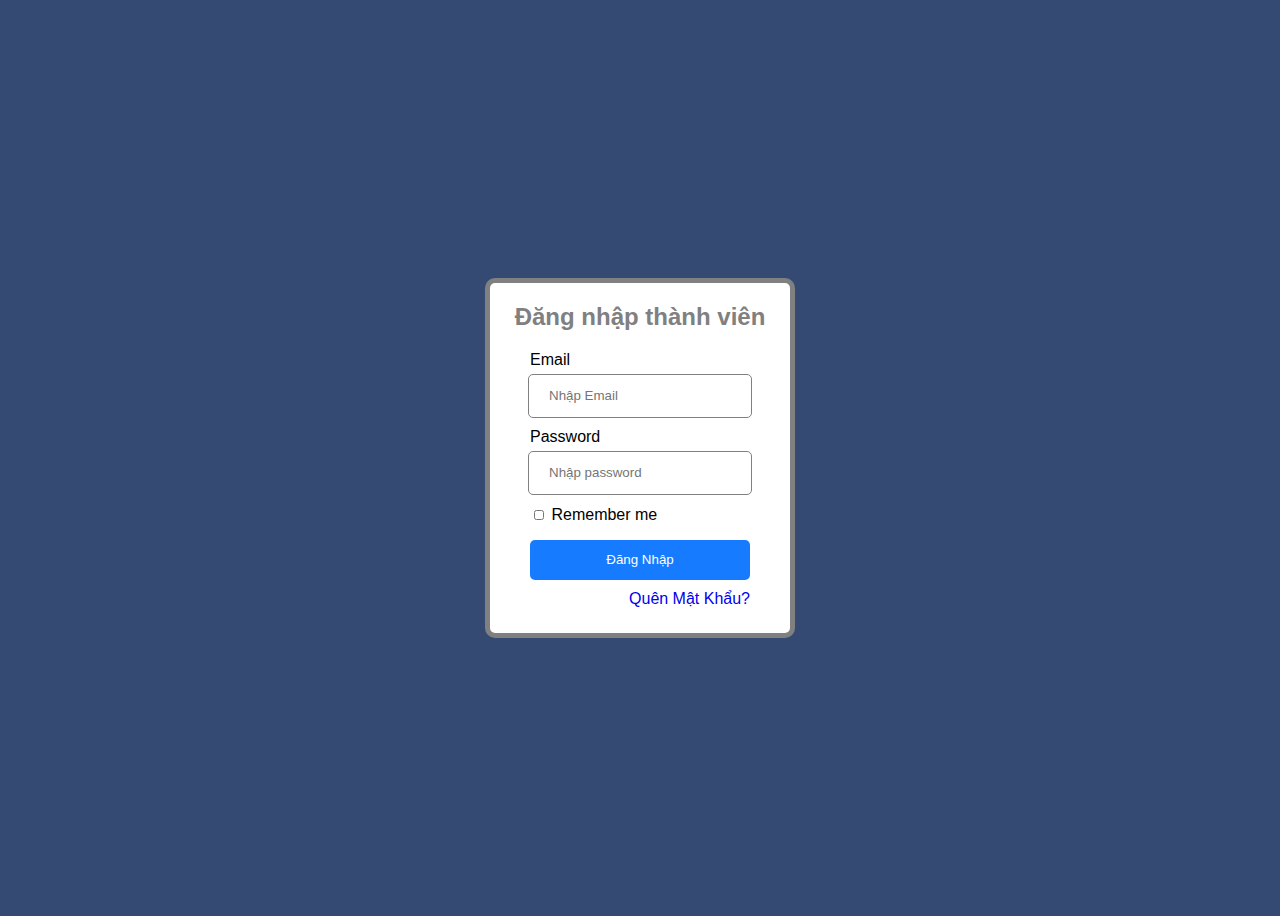
<file: dangnhap.html>
<!DOCTYPE html>
<html lang="en">
<head>
    <title>Đăng nhập</title>
    <link rel="stylesheet" href="dangnhap.css">
    <link href="http://127.0.0.1:5500/img/1.png" rel="icon" type="image/x-icon" /><meta content='Blog tin tức giải trí, điện ảnh, thời trang, công nghệ và video dành cho giới trẻ Việt.' property='og:description'/><meta content='https://1.bp.blogspot.com/-Ns_IQYHYMfg/XXXVzQ___eI/AAAAAAAAEqw/2OPFU8uE38QUvLiiiGlx6fgunaVjKPC0ACLcBGAs/s1600/coder.jpg' property='og:image'/>

</head>
<body>
    <div class="login">
        <h2>Đăng nhập thành viên</h2>
        <br>
        <p> Email</p>
            <br>
            <input type="text" placeholder="Nhập Email">
            <br>
            <p>Password</p>
            <br>    
            <input type="password" placeholder="Nhập password">
            <br>
            <div class="check">
                <input type="checkbox" >
                Remember me
            </div>
            <br>
            <a href="index.html"><button>Đăng Nhập</button></a>
            <br>
            <a href="#">
                Quên Mật Khẩu?
            </a>
    </div>
    
</body>
</html>
</file>
<file: dangnhap.css>
body{
    background-color:#344a72;
    font-family: sans-serif ;
    height: 100vh;
    display: flex;
    align-items: center;
    justify-content: center;
    
}
.login{
    width: 300px;
    height: 350px;
    border: 5px solid grey;
    background-color: white;
    border-radius: 10px;
    text-align: center;
    margin: 0 auto;
    
}
.login h2{
    display: inline-block;
    color: grey;
    
}
.login input{
    width: 200px;
    height: 40px;
    border-radius: 5px;
    border: 1px solid grey;
    padding-left: 20px;
    margin-bottom: 10px;
    margin-top: 5px;
}
.check input{
    width: 10px;
    height: 10px;
    

}
.login button{
    width: 220px;
    height: 40px;
    border: none;
    border-radius: 5px;
    background-color: #167bff;
    color: white;
}
p{
    display: inline-block;
    float: left;
    padding-left: 40px;
    margin: 0px;
}
.check{
    float:left;
    padding-left: 40px;
}
.login a{
    float:right;
    padding-right: 40px;
    text-decoration: none;
    margin-top: 10px;
}
</file>
